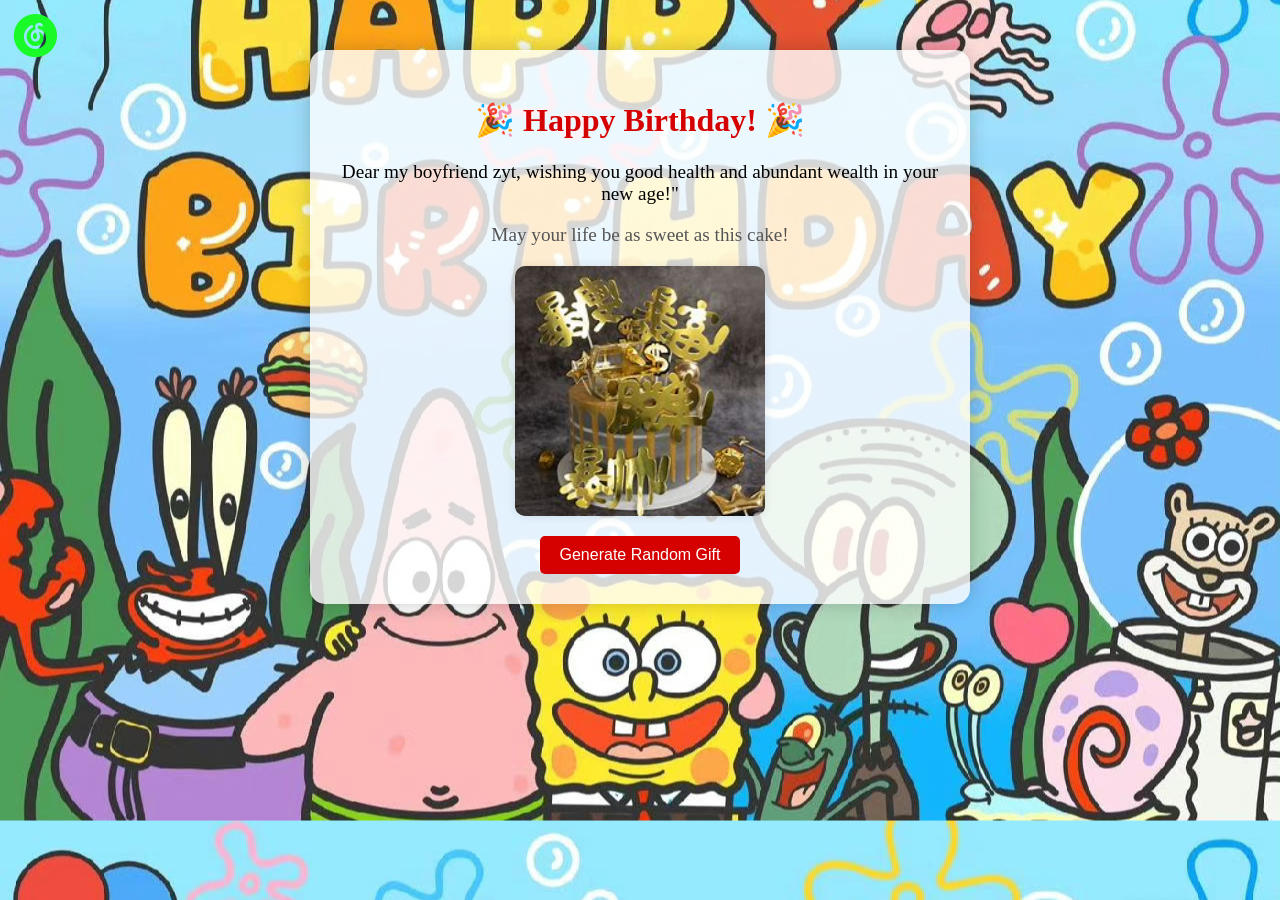
<file: index.html>
<!DOCTYPE html>
<html lang="en">
<head>
    <meta charset="UTF-8">
    <meta name="viewport" content="width=device-width, initial-scale=1.0">
    <title>Happy Birthday zzz</title>
    <link rel="stylesheet" href="styles.css">
</head>
<body>
    <div class="container">
        <h1> 🎉 Happy Birthday! 🎉 </h1>
        <p class="greeting">Dear my boyfriend zyt, wishing you good health and abundant wealth in your new age!"</p>
        <p class="wish">May your life be as sweet as this cake!</p>
        <img src="cake.jpg" alt="Birthday Cake" class="cake-image">

        <!-- 添加音乐 -->
        <audio id="birthdayMusic" loop autoplay>
            <source src="birthday-music.mp3" type="audio/mpeg">
            Your browser does not support the audio element.
        </audio>

        <!-- 礼物生成 --->
        <div class="gift-section">
            <button onclick="generateGift()">Generate Random Gift</button>
            <p id="giftMessage" class="hidden"></p>
        </div>
    </div>

    <!-- 网易云音乐图标 -->
    <img src="music-icon.png" alt="Netease Cloud Music" class="music-icon">

    <script>
        const gifts = [
            "a lottery ticket",
            "gift card",
            "another lottery ticket",
            "a piece of cake",
            "a xiaomi toothbrush",
            "a xiaomi shaver",
            "air",
            "a kiss from pp",
            "some snacks",
            "I will punch you "
        ];

        function generateGift() {
            const randomIndex = Math.floor(Math.random() * gifts.length);
            const selectedGift = gifts[randomIndex];
            const giftMessage = document.getElementById('giftMessage');

            giftMessage.innerText = `You received a ${selectedGift} as a gift! 🎁`;
            giftMessage.classList.remove('hidden');
        }
    </script>
</body>
</html>
</file>
<file: styles.css>
body {
    font-family: 'Times New Roman', sans-serif;
    background-image: url('background1.jpg');
    background-size: cover;
    background-position: center;
    text-align: center;
    padding: 50px;
    margin: 0;
}

.container {
    background-color: rgba(255, 255, 255, 0.8);
    padding: 30px;
    border-radius: 15px;
    box-shadow: 0 0 20px rgba(0, 0, 0, 0.2);
    max-width: 600px;
    margin: auto;
}

h1 {
    color: #d50000;
    font-size: 2rem;
    animation: jump 1s infinite, gradient 3s linear infinite;
}

@keyframes jump {
    0%, 100% {
        transform: translateY(0);
    }
    50% {
        transform: translateY(-10px);
    }
}

@keyframes gradient {
    0% {
        color: #d50000;
    }
    50% {
        color: #ffcc00;
    }
    100% {
        color: #d50000;
    }
}

.greeting {
    font-size: 1.2rem;
    margin: 10px 0;
}

.wish {
    font-size: 1.2rem;
    color: #555;
}

.cake-image {
    display: block;
    margin: 20px auto;
    width: 100%;
    max-width: 250px;
    height: auto;
    border-radius: 10px;
    box-shadow: 0 0 10px rgba(0, 0, 0, 0.1);
}

button {
    padding: 10px 20px;
    font-size: 1rem;
    color: #ffffff;
    background-color: #d50000;
    border: none;
    border-radius: 5px;
    cursor: pointer;
    transition: background-color 0.3s;
}

button:hover {
    background-color: #b00000;
}

#giftMessage {
    margin-top: 20px;
    font-size: 1.2rem;
    color: #4caf50;
}

.hidden {
    display: none;
}

/* 网易云音乐图标样式 */
.music-icon {
    position: fixed; /* 固定在页面 */
    top: 10px; /* 距离顶部10像素 */
    left: 10px; /* 距离左侧10像素 */
    width: 50px; /* 图标宽度 */
    height: 50px; /* 图标高度 */
    animation: spin 2s linear infinite; /* 转动动画 */
}

@keyframes spin {
    from {
        transform: rotate(0deg);
    }
    to {
        transform: rotate(360deg);
    }
}

@media (max-width: 600px) {
    h1 {
        font-size: 1.5rem;
    }
    .greeting, .wish {
        font-size: 1rem;
    }
}

@media (max-width: 400px) {
    h1 {
        font-size: 1.2rem;
    }
    .greeting, .wish {
        font-size: 0.9rem;
    }
}
</file>
